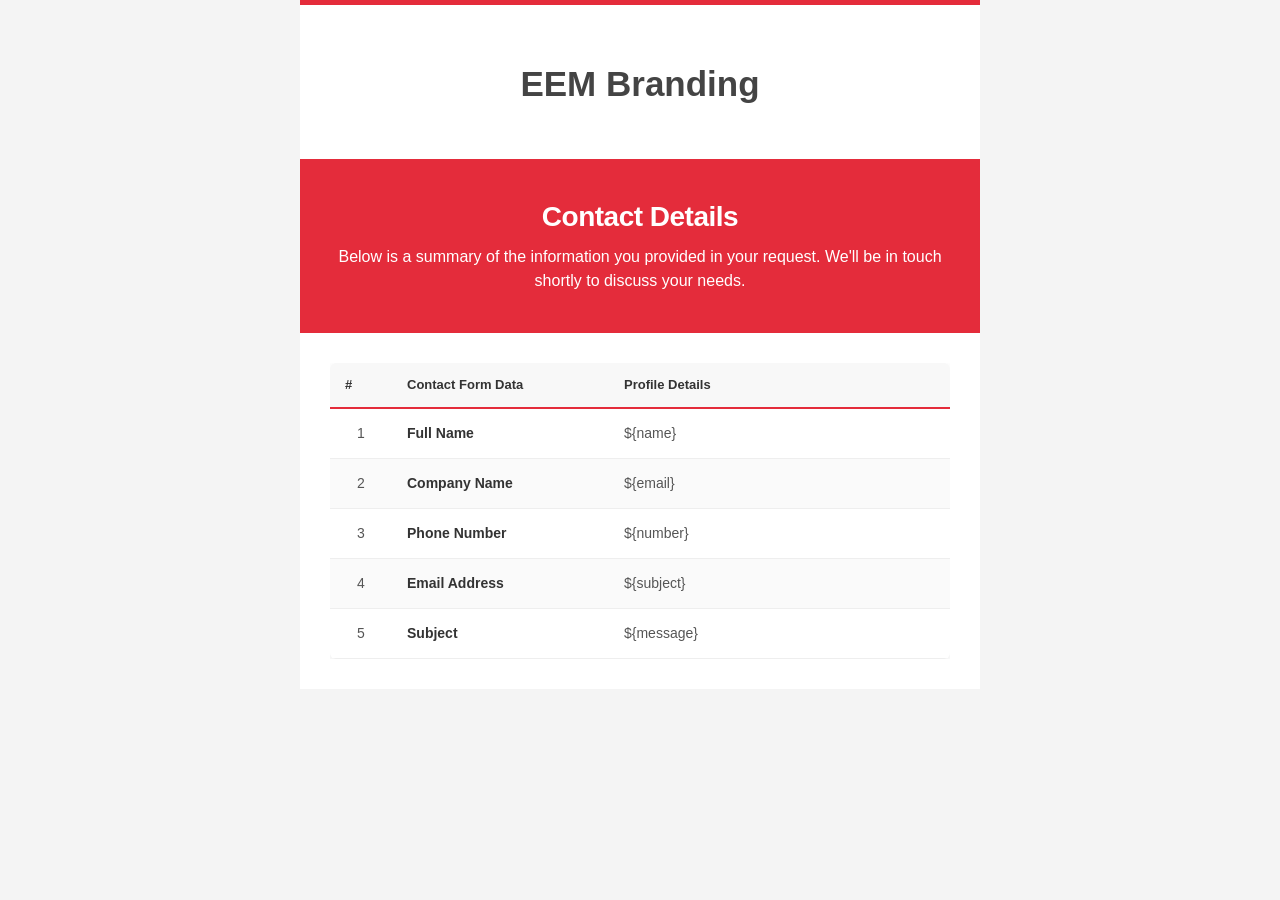
<file: text.html>
<!DOCTYPE html>
<html lang="en">
<head>
    <meta charset="UTF-8">
    <meta name="viewport" content="width=device-width, initial-scale=1.0">
    <title>EEM Branding - Contact Information</title>
    <!--[if mso]>
    <noscript>
    <xml>
        <o:OfficeDocumentSettings>
            <o:PixelsPerInch>96</o:PixelsPerInch>
        </o:OfficeDocumentSettings>
    </xml>
    </noscript>
    <![endif]-->
    <style type="text/css">
        /* Client-specific resets */
        body, table, td, a { -webkit-text-size-adjust: 100%; -ms-text-size-adjust: 100%; }
        table, td { mso-table-lspace: 0pt; mso-table-rspace: 0pt; }
        img { -ms-interpolation-mode: bicubic; }
       
        /* Reset styles */
        img { border: 0; height: auto; line-height: 100%; outline: none; text-decoration: none; }
        table { border-collapse: collapse !important; }
        body { height: 100% !important; margin: 0 !important; padding: 0 !important; width: 100% !important; }
       
        /* iOS blue links */
        a[x-apple-data-detectors] {
            color: inherit !important;
            text-decoration: none !important;
            font-size: inherit !important;
            font-family: inherit !important;
            font-weight: inherit !important;
            line-height: inherit !important;
        }
       
        /* Gmail blue links */
        u + #body a {
            color: inherit;
            text-decoration: none;
            font-size: inherit;
            font-family: inherit;
            font-weight: inherit;
            line-height: inherit;
        }
       
        /* Samsung blue links */
        #MessageViewBody a {
            color: inherit;
            text-decoration: none;
            font-size: inherit;
            font-family: inherit;
            font-weight: inherit;
            line-height: inherit;
        }
        .title-logo{
            font-size: 35px;
        }
       
        /* Dark mode styles */
        @media (prefers-color-scheme: dark) {
            .darkmode-bg { background-color: #222222 !important; }
            .darkmode-text { color: #f1f1f1 !important; }
            .darkmode-button { background-color: #e42c3b !important; border-color: #e42c3b !important; }
            .darkmode-link { color: #e67981 !important; }
            .darkmode-border { border-color: #444444 !important; }
            .darkmode-secondary-bg { background-color: #333333 !important; }
            .darkmode-table-border { border-color: #444444 !important; }
            .darkmode-table-header { background-color: #333333 !important; }
            .darkmode-table-row-alt { background-color: #2a2a2a !important; }
        }
       
        /* Responsive styles */
        @media screen and (max-width: 600px) {
            .email-container {
                width: 100% !important;
                max-width: 100% !important;
            }
            .fluid {
                max-width: 100% !important;
                height: auto !important;
                margin-left: auto !important;
                margin-right: auto !important;
            }
            .stack-column,
            .stack-column-center {
                display: block !important;
                width: 100% !important;
                max-width: 100% !important;
                direction: ltr !important;
            }
            .stack-column-center {
                text-align: center !important;
            }
            .center-on-narrow {
                text-align: center !important;
                display: block !important;
                margin-left: auto !important;
                margin-right: auto !important;
                float: none !important;
            }
            table.center-on-narrow {
                display: inline-block !important;
            }
            .content-padding {
                padding-left: 15px !important;
                padding-right: 15px !important;
            }
            .small-table-padding {
                padding: 5px !important;
            }
            
            /* REMOVED: The table stacking styles are removed below */
            /* Instead, we'll add styles to keep the table layout intact but make it scrollable */
            .data-table-container {
                overflow-x: auto !important;
                -webkit-overflow-scrolling: touch !important;
                display: block !important;
                width: 100% !important;
            }
            
            .data-table {
                min-width: 100% !important;
                width: 100% !important;
            }
            
            .data-table td, 
            .data-table th {
                white-space: nowrap !important;
                font-size: 12px !important;
                padding: 8px !important;
            }
            
            /* Adjust column widths for mobile */
            .data-table th:nth-child(1),
            .data-table td:nth-child(1) {
                width: 8% !important;
            }
            
            .data-table th:nth-child(2),
            .data-table td:nth-child(2) {
                width: 32% !important;
            }
            
            .data-table th:nth-child(3),
            .data-table td:nth-child(3) {
                width: 60% !important;
            }
            
            .logo {
                max-width: 200px !important;
                height: auto !important;
            }
        }
    </style>
</head>
<body bgcolor="#f4f4f4" class="darkmode-bg" width="100%" style="margin: 0; font-family: 'Helvetica Neue', Helvetica, Arial, sans-serif; font-size: 16px; line-height: 1.5; color: #444444; -webkit-font-smoothing: antialiased;">
    <!-- Preheader text -->
    <div style="display: none; font-size: 1px; line-height: 1px; max-height: 0px; max-width: 0px; opacity: 0; overflow: hidden; mso-hide: all; font-family: sans-serif;">
        Your contact details have been received - EEM Branding will connect with you shortly.
    </div>
   
    <center style="width: 100%; background-color: #f4f4f4;" class="darkmode-bg">
        <div style="max-width: 680px; margin: 0 auto;" class="email-container">
            <!-- Email Body -->
            <table align="center" role="presentation" cellspacing="0" cellpadding="0" border="0" width="100%" style="margin: auto;">
                <!-- Brand Strip -->
                <tr>
                    <td style="padding: 0;">
                        <table role="presentation" cellspacing="0" cellpadding="0" border="0" width="100%">
                            <tr>
                                <td bgcolor="#e42c3b" style="height: 5px; font-size: 0; line-height: 0;">&nbsp;</td>
                            </tr>
                        </table>
                    </td>
                </tr>
               
                <!-- Header -->
                <tr>
                    <td style="padding: 0;">
                        <table role="presentation" cellspacing="0" cellpadding="0" border="0" width="100%">
                            <tr>
                                <td bgcolor="#ffffff" class="darkmode-bg" style="text-align: center; padding: 30px 20px 25px 20px;">
                                    
                                <h1 class="title-logo"><span>EE</span>M Branding </h1>
                                </td>
                            </tr>
                        </table>
                    </td>
                </tr>
               
                <!-- Hero Section -->
                <tr>
                    <td bgcolor="#e42c3b" style="padding: 40px 30px; color: #ffffff; text-align: center;">
                        <h1 style="margin: 0 0 10px 0; font-weight: 700; font-size: 28px; line-height: 36px; font-family: 'Helvetica Neue', Helvetica, Arial, sans-serif; letter-spacing: -0.5px;">Contact Details</h1>
                        <p style="margin: 0; font-size: 16px; line-height: 24px;">Below is a summary of the information you provided in your request. We'll be in touch shortly to discuss your needs.</p>
                    </td>
                </tr>
             
                <!-- Contact Data Table -->
                <tr>
                    <td bgcolor="#ffffff" class="darkmode-bg content-padding" style="padding: 30px 30px 30px 30px;">
                        <!-- Added a wrapper div with overflow properties -->
                        <div class="data-table-container" style="overflow-x: auto; -webkit-overflow-scrolling: touch; width: 100%;">
                            <table role="presentation" cellspacing="0" cellpadding="0" border="0" width="100%" style="border-radius: 6px; overflow: hidden; box-shadow: 0 3px 10px rgba(0,0,0,0.08);" class="darkmode-border">
                                <tr>
                                    <td style="padding: 0;">
                                        <table role="presentation" cellspacing="0" cellpadding="0" border="0" width="100%" class="data-table">
                                            <!-- Table Header -->
                                            <tr style="background-color: #f8f8f8;" class="darkmode-table-header">
                                                <th style="text-align: left; padding: 12px 15px; font-size: 13px; font-weight: 600; color: #333333; border-bottom: 2px solid #e42c3b; width: 10%;" class="darkmode-text">#</th>
                                                <th style="text-align: left; padding: 12px 15px; font-size: 13px; font-weight: 600; color: #333333; border-bottom: 2px solid #e42c3b; width: 35%;" class="darkmode-text">Contact Form Data</th>
                                                <th style="text-align: left; padding: 12px 15px; font-size: 13px; font-weight: 600; color: #333333; border-bottom: 2px solid #e42c3b; width: 55%;" class="darkmode-text">Profile Details</th>
                                            </tr>
                                           
                                            <!-- Table Row 1 -->
                                            <tr>
                                                <td style="padding: 14px 15px; font-size: 14px; border-bottom: 1px solid #eeeeee; color: #555555; text-align: center;" class="darkmode-text darkmode-table-border">1</td>
                                                <td style="padding: 14px 15px; font-size: 14px; border-bottom: 1px solid #eeeeee; color: #333333; font-weight: 600;" class="darkmode-text darkmode-table-border">Full Name</td>
                                                <td style="padding: 14px 15px; font-size: 14px; border-bottom: 1px solid #eeeeee; color: #555555;" class="darkmode-text darkmode-table-border">${name}</td>
                                            </tr>
                                           
                                            <!-- Table Row 2 -->
                                            <tr style="background-color: #fafafa;" class="darkmode-table-row-alt">
                                                <td style="padding: 14px 15px; font-size: 14px; border-bottom: 1px solid #eeeeee; color: #555555; text-align: center;" class="darkmode-text darkmode-table-border">2</td>
                                                <td style="padding: 14px 15px; font-size: 14px; border-bottom: 1px solid #eeeeee; color: #333333; font-weight: 600;" class="darkmode-text darkmode-table-border">Company Name</td>
                                                <td style="padding: 14px 15px; font-size: 14px; border-bottom: 1px solid #eeeeee; color: #555555;" class="darkmode-text darkmode-table-border">${email}</td>
                                            </tr>
                                           
                                            <!-- Table Row 3 -->
                                            <tr>
                                                <td style="padding: 14px 15px; font-size: 14px; border-bottom: 1px solid #eeeeee; color: #555555; text-align: center;" class="darkmode-text darkmode-table-border">3</td>
                                                <td style="padding: 14px 15px; font-size: 14px; border-bottom: 1px solid #eeeeee; color: #333333; font-weight: 600;" class="darkmode-text darkmode-table-border">Phone Number</td>
                                                <td style="padding: 14px 15px; font-size: 14px; border-bottom: 1px solid #eeeeee; color: #555555;" class="darkmode-text darkmode-table-border">${number}</td>
                                            </tr>
                                           
                                            <!-- Table Row 4 -->
                                            <tr style="background-color: #fafafa;" class="darkmode-table-row-alt">
                                                <td style="padding: 14px 15px; font-size: 14px; border-bottom: 1px solid #eeeeee; color: #555555; text-align: center;" class="darkmode-text darkmode-table-border">4</td>
                                                <td style="padding: 14px 15px; font-size: 14px; border-bottom: 1px solid #eeeeee; color: #333333; font-weight: 600;" class="darkmode-text darkmode-table-border">Email Address</td>
                                                <td style="padding: 14px 15px; font-size: 14px; border-bottom: 1px solid #eeeeee; color: #555555;" class="darkmode-text darkmode-table-border">${subject}</td>
                                            </tr>
                                           
                                            <!-- Table Row 5 -->
                                            <tr>
                                                <td style="padding: 14px 15px; font-size: 14px; border-bottom: 1px solid #eeeeee; color: #555555; text-align: center;" class="darkmode-text darkmode-table-border">5</td>
                                                <td style="padding: 14px 15px; font-size: 14px; border-bottom: 1px solid #eeeeee; color: #333333; font-weight: 600;" class="darkmode-text darkmode-table-border">Subject</td>
                                                <td style="padding: 14px 15px; font-size: 14px; border-bottom: 1px solid #eeeeee; color: #555555;" class="darkmode-text darkmode-table-border">${message}</td>
                                            </tr>
                                        </table>
                                    </td>
                                </tr>
                            </table>
                        </div>
                    </td>
                </tr>
            </table>
        </div>
    </center>
</body>
</html>
</file>
